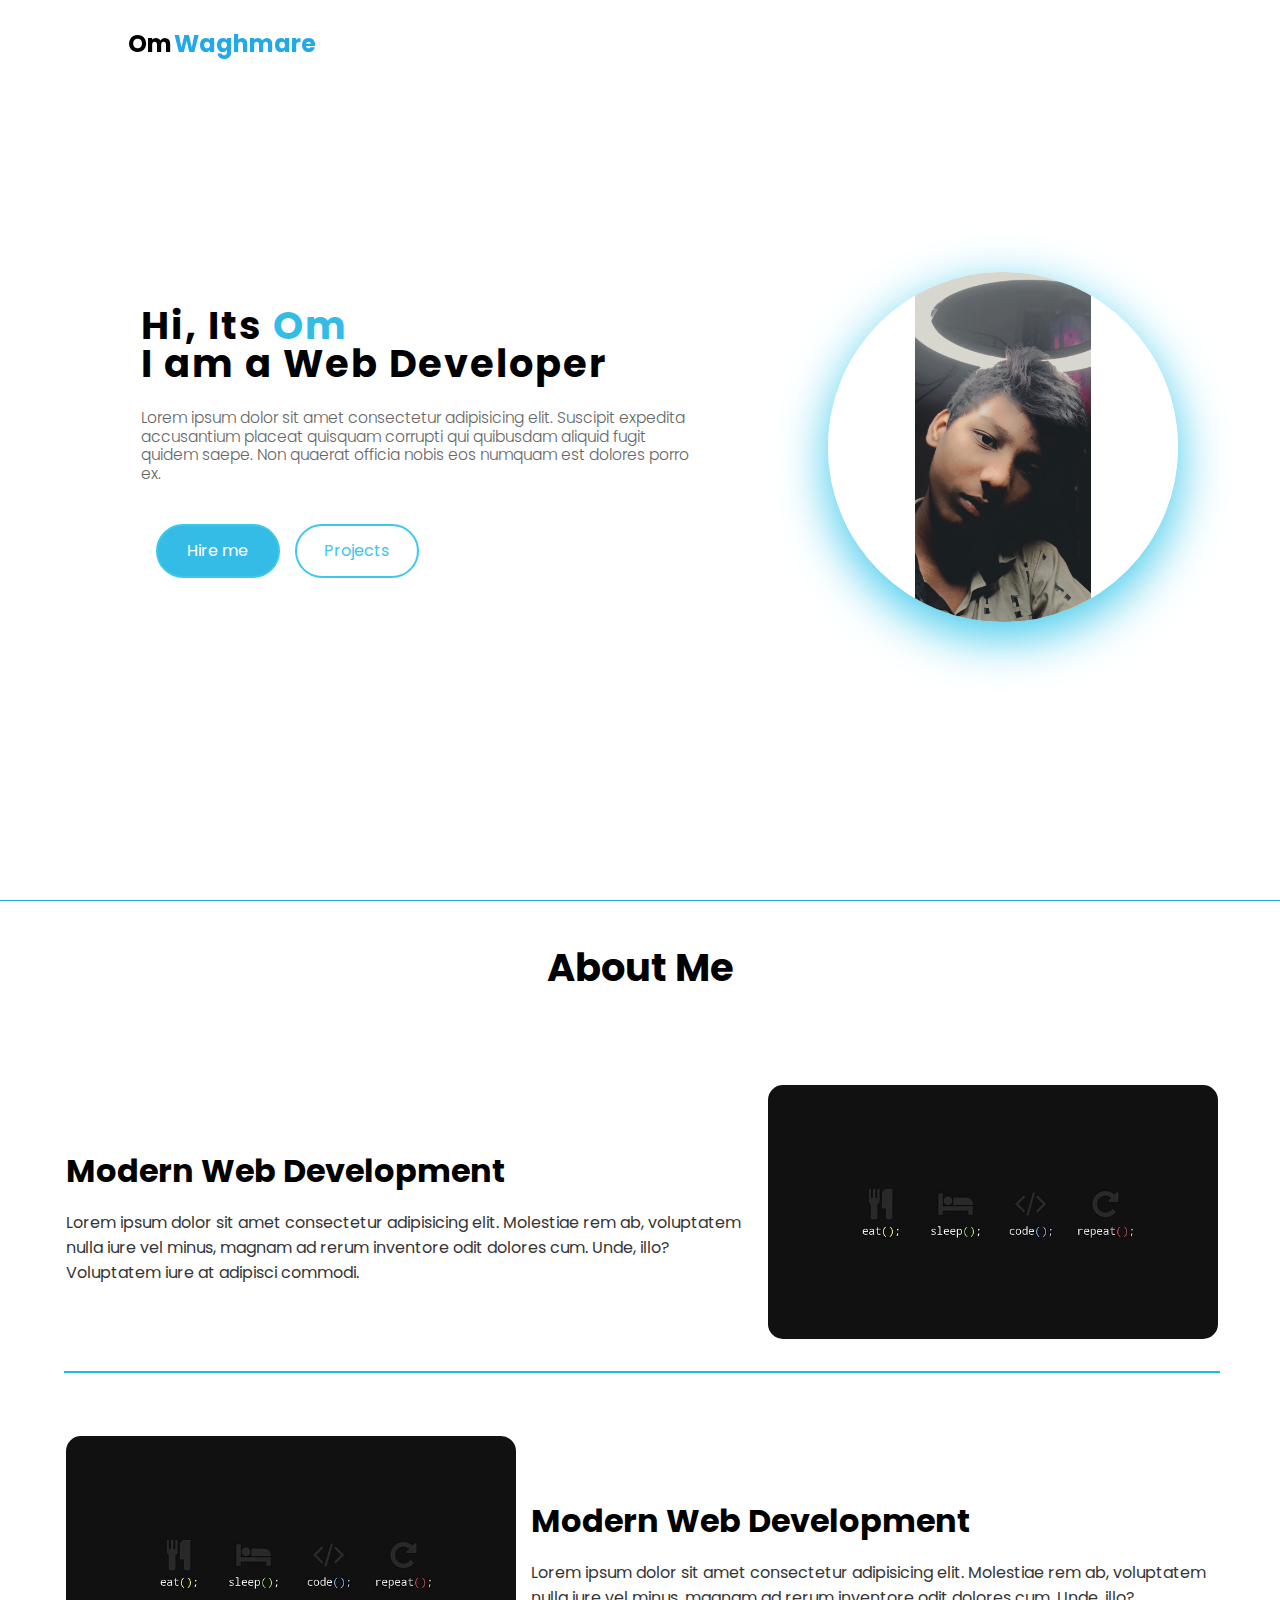
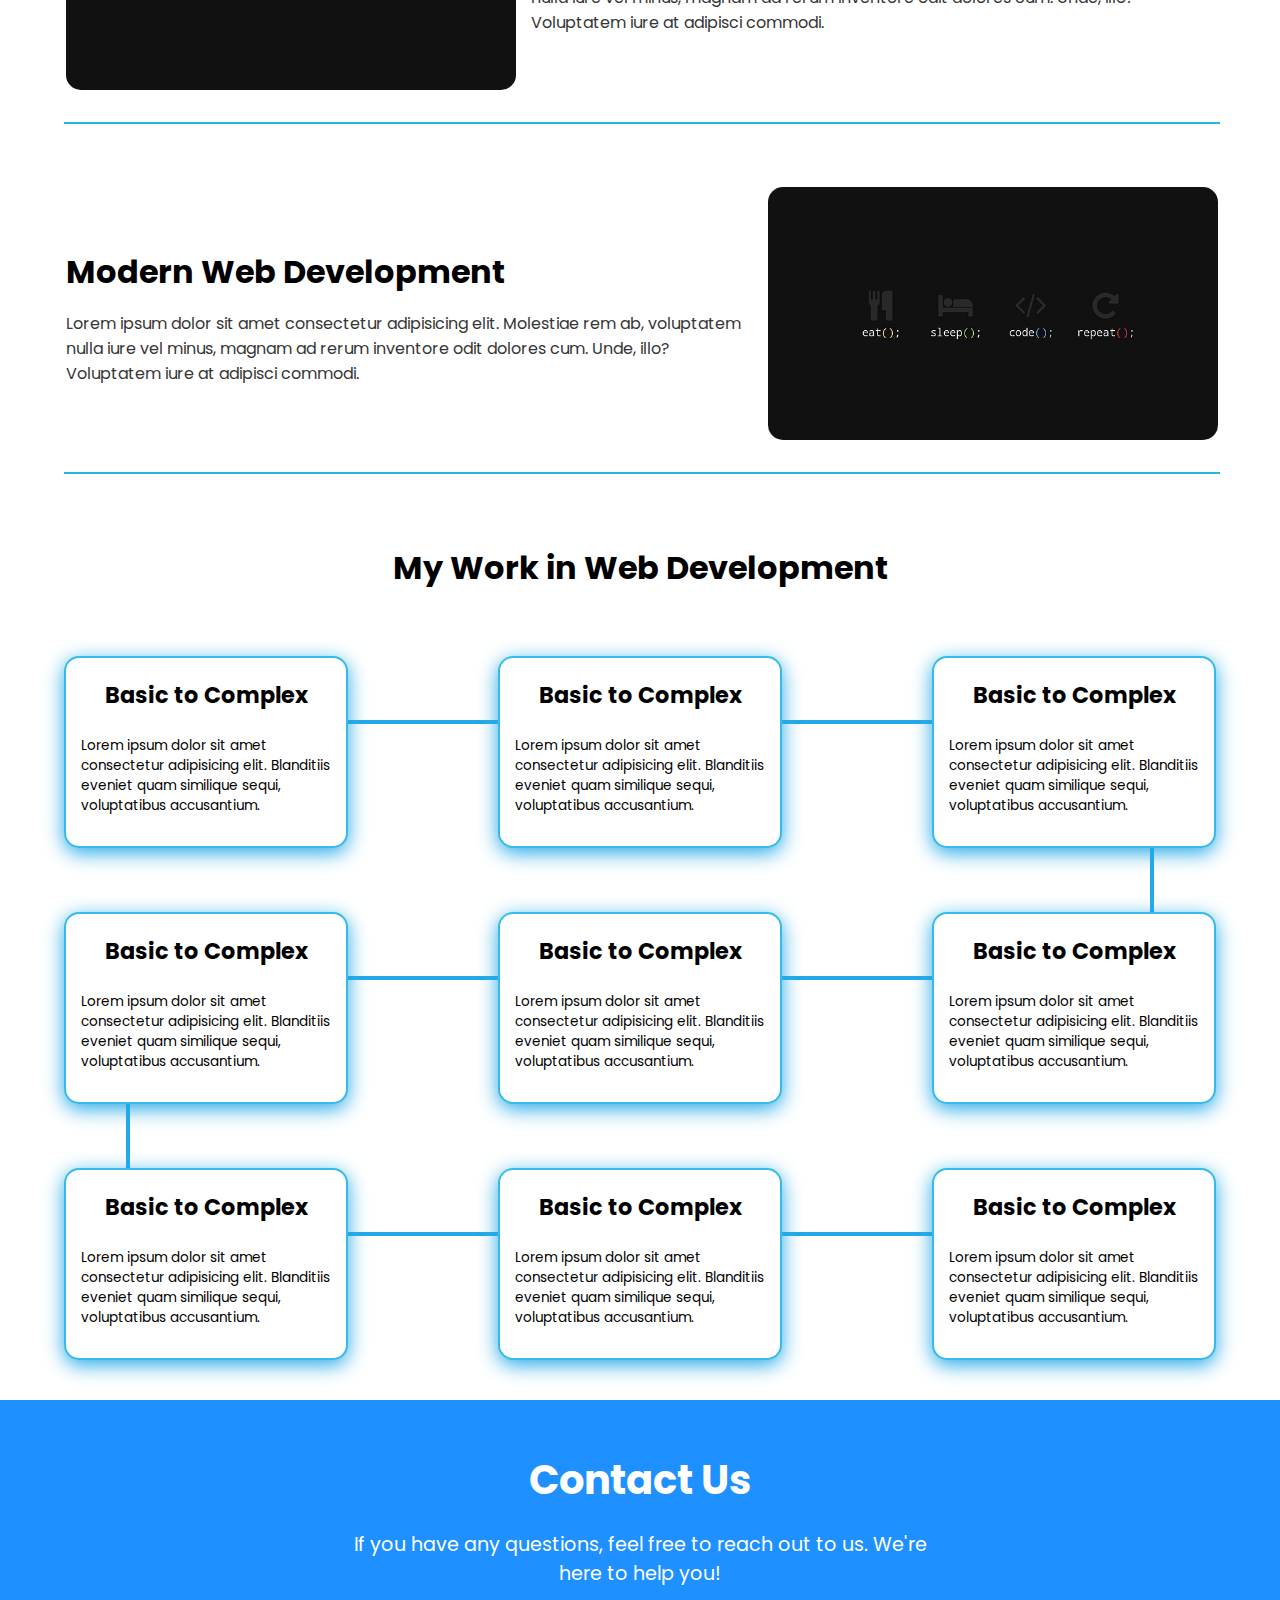
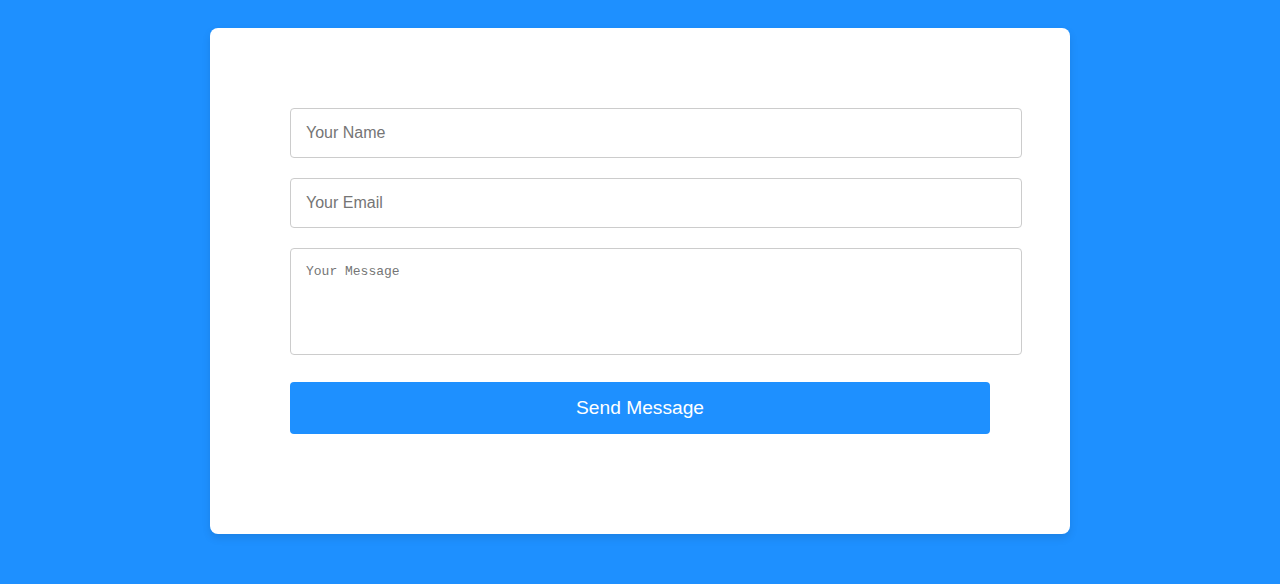
<file: index.html>
<!DOCTYPE html>
<html lang="en">

<head>
    <meta charset="UTF-8">
    <meta http-equiv="X-UA-Compatible" content="IE=edge">
    <meta name="viewport" content="width=device-width, initial-scale=1.0">
    <link rel="stylesheet" href="style.css">
    <title>Om Waghmare || Web Developer</title>
</head>

<body>
    <!-- Header Complete -->
    <header>
        <nav class="navbar">
            <label for="logo">
                <h2 class="logo">Om<span class="mg">Waghmare</span></h2>
            </label>
            <div class="hamburger">
                <span></span>
                <span></span>
                <span></span>
            </div>
            <ul>
                <li><a class="ActiveLink" href="#home"><span>H</span><span>o</span><span>m</span><span>e</span></a></li>
                <li><a href="#about"><span>A</span><span>b</span><span>o</span><span>u</span><span>t</span></a></li>
                <li><a href="#mywork"><span>M</span><span>y</span><span>
                            W</span><span>o</span><span>r</span><span>k</span></a></li>
                <li><a
                        href="#contact"><span>C</span><span>o</span><span>n</span><span>t</span><span>a</span><span>c</span><span>t</span></a>
                </li>
            </ul>
        </nav>
    </header>

    <div class="main">
        <div id="home" class="page1">
            <div class="container">
                <div class="content-box">
                <div class="MyInfo">
                    <h1>Hi, Its <span>Om</span><br>
                    I am a Web Developer</h1>
                    <p>Lorem ipsum dolor sit amet consectetur adipisicing elit. Suscipit expedita accusantium placeat quisquam corrupti qui quibusdam aliquid fugit quidem saepe. Non quaerat officia nobis eos numquam est dolores porro ex.</p>
                    <div class="hero-btn">
                        <span class="btn1"><a href="./src/hire.html">Hire me</a></span>
                        <span class="btn2"><a href="https://github.com/CodingOm1">Projects</a></span>
                    </div>
                </div>
                <div class="Profile">
                    <img width="350px" src="./images/logo.jpg" alt="Error to Load image">
                </div>
            </div>
            </div>
        </div>
        <div id="about" class="page2">
                <h2>About Me</h2>
                <div class="about-content">
                    <div class="box">
                        <div class="lhs">
                            <div class="column">
                                <h1>Modern Web Development</h1>
                                <p>Lorem ipsum dolor sit amet consectetur adipisicing elit. Molestiae rem ab, voluptatem nulla iure vel minus, magnam ad rerum inventore odit dolores cum. Unde, illo? Voluptatem iure at adipisci commodi.</p>
                            </div>
                        </div>
                        <div class="rhs">
                            <div class="thb">
                                <img width="450px" src="./images/minimalism-programming-code-wallpaper-preview.jpg" alt="Error to Load image..!">
                            </div>
                        </div>
                    </div>
                    <div class="box">
                        <div class="lhs">
                            <div class="column reverse">
                                <h1>Modern Web Development</h1>
                                <p>Lorem ipsum dolor sit amet consectetur adipisicing elit. Molestiae rem ab, voluptatem nulla iure vel minus, magnam ad rerum inventore odit dolores cum. Unde, illo? Voluptatem iure at adipisci commodi.</p>
                            </div>
                        </div>
                        <div class="rhs">
                            <div class="thb">
                                <img width="450px" src="./images/minimalism-programming-code-wallpaper-preview.jpg" alt="Error to Load image..!">
                            </div>
                        </div>
                    </div>
                    <div class="box">
                        <div class="lhs">
                            <div class="column">
                                <h1>Modern Web Development</h1>
                                <p>Lorem ipsum dolor sit amet consectetur adipisicing elit. Molestiae rem ab, voluptatem nulla iure vel minus, magnam ad rerum inventore odit dolores cum. Unde, illo? Voluptatem iure at adipisci commodi.</p>
                            </div>
                        </div>
                        <div class="rhs">
                            <div class="thb">
                                <img width="450px" src="./images/minimalism-programming-code-wallpaper-preview.jpg" alt="Error to Load image..!">
                            </div>
                        </div>
                    </div>
                </div>
        </div>
        <div class="Mywork" id="mywork">

                <h2>My Work in Web Development</h2>
                <div class="main-work">
                <div class="working-container">
                    <div class="rows">
                        <div class="WorkingBox">
                            <h2>Basic to Complex</h2>
                            <p>Lorem ipsum dolor sit amet consectetur adipisicing elit. Blanditiis eveniet quam similique sequi, voluptatibus accusantium.</p>
                        </div>
                    </div>
                    <div class="touch-line"></div>
                    <div class="rows">
                        <div class="WorkingBox">
                            <h2>Basic to Complex</h2>
                            <p>Lorem ipsum dolor sit amet consectetur adipisicing elit. Blanditiis eveniet quam similique sequi, voluptatibus accusantium.</p>
                        </div>
                    </div>
                    <div class="touch-line"></div>
                    <div class="rows">
                        <div class="WorkingBox">
                            <h2>Basic to Complex</h2>
                            <p>Lorem ipsum dolor sit amet consectetur adipisicing elit. Blanditiis eveniet quam similique sequi, voluptatibus accusantium.</p>
                        </div>
                    </div>
                    <div class="touch-line"></div>
                </div>
                <div class="vr-line"></div>
                <div class="working-container">
                    <div class="rows">
                        <div class="WorkingBox">
                            <h2>Basic to Complex</h2>
                            <p>Lorem ipsum dolor sit amet consectetur adipisicing elit. Blanditiis eveniet quam similique sequi, voluptatibus accusantium.</p>
                        </div>
                    </div>
                    <div class="touch-line"></div>
                    <div class="rows">
                        <div class="WorkingBox">
                            <h2>Basic to Complex</h2>
                            <p>Lorem ipsum dolor sit amet consectetur adipisicing elit. Blanditiis eveniet quam similique sequi, voluptatibus accusantium.</p>
                        </div>
                    </div>
                    <div class="touch-line"></div>
                    <div class="rows">
                        <div class="WorkingBox">
                            <h2>Basic to Complex</h2>
                            <p>Lorem ipsum dolor sit amet consectetur adipisicing elit. Blanditiis eveniet quam similique sequi, voluptatibus accusantium.</p>
                        </div>
                    </div>
                    <div class="touch-line"></div>
                </div>
                <div class="vr-line-left"></div>
                <div class="working-container">
                    <div class="rows">
                        <div class="WorkingBox">
                            <h2>Basic to Complex</h2>
                            <p>Lorem ipsum dolor sit amet consectetur adipisicing elit. Blanditiis eveniet quam similique sequi, voluptatibus accusantium.</p>
                        </div>
                    </div>
                    <div class="touch-line"></div>
                    <div class="rows">
                        <div class="WorkingBox">
                            <h2>Basic to Complex</h2>
                            <p>Lorem ipsum dolor sit amet consectetur adipisicing elit. Blanditiis eveniet quam similique sequi, voluptatibus accusantium.</p>
                        </div>
                    </div>
                    <div class="touch-line"></div>
                    <div class="rows">
                        <div class="WorkingBox">
                            <h2>Basic to Complex</h2>
                            <p>Lorem ipsum dolor sit amet consectetur adipisicing elit. Blanditiis eveniet quam similique sequi, voluptatibus accusantium.</p>
                        </div>
                    </div>
                    <div class="touch-line"></div>
                </div>
                </div>
        </div>
        <div id="contact" class="contact-section">
            <h2>Contact Us</h2>
            <p>If you have any questions, feel free to reach out to us. We're here to help you!</p>
            <div class="contact-form">
                <form action="#" method="POST">
                    <input type="text" name="name" placeholder="Your Name" required>
                    <input type="email" name="email" placeholder="Your Email" required>
                    <textarea name="message" rows="5" placeholder="Your Message" required></textarea>
                    <input type="submit" value="Send Message">
                </form>
            </div>
        </div>
    </div>
    <script src="script.js"></script>
</body>

</html>
</file>
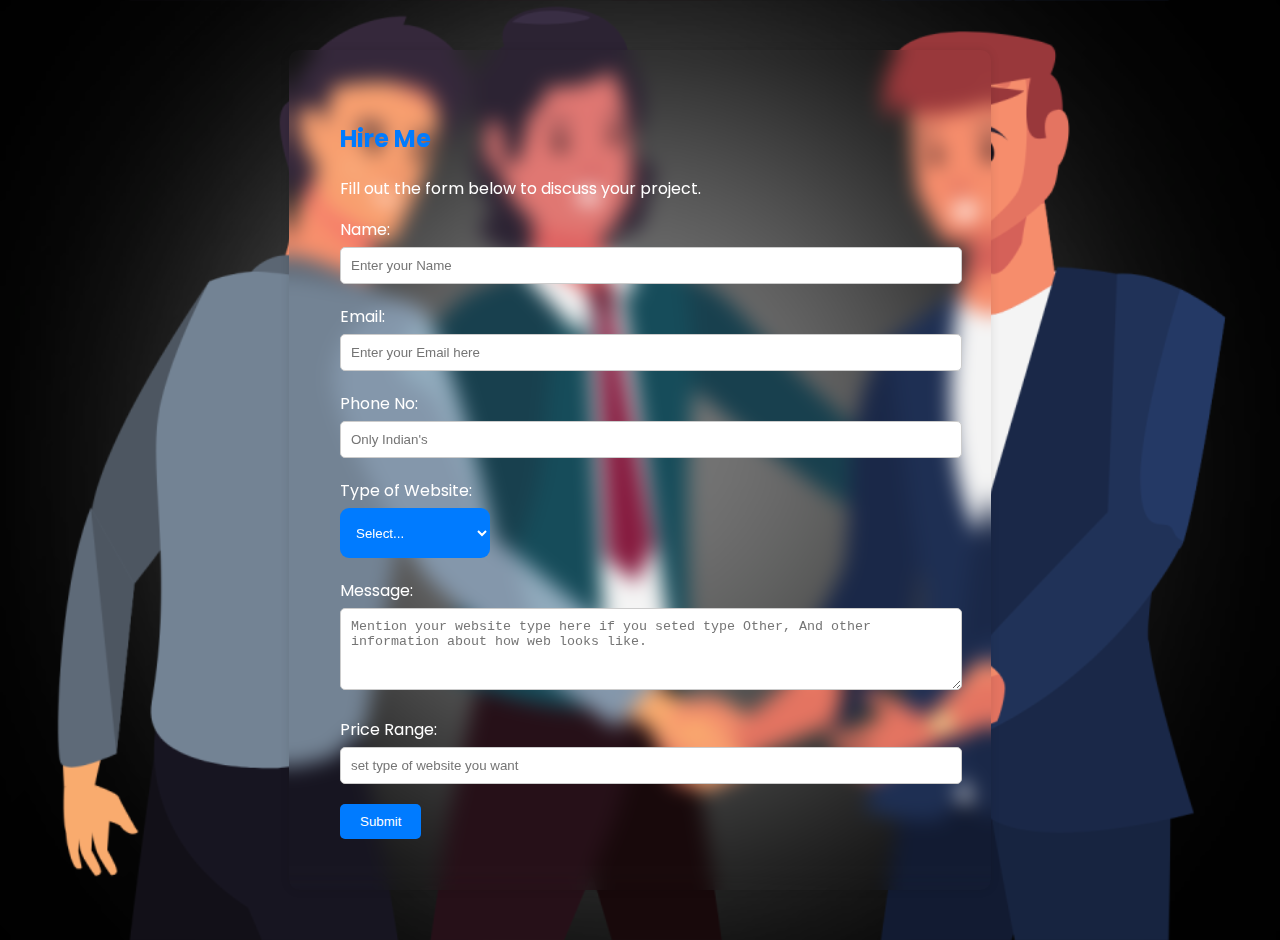
<file: src/hire.html>
<!DOCTYPE html>
<html lang="en">
<head>
    <meta charset="UTF-8">
    <meta name="viewport" content="width=device-width, initial-scale=1.0">
    <title>Hire Me</title>
    <link rel="stylesheet" href="hire.css">
</head>
<body>
    <div class="container">
        <h2>Hire Me</h2>
        <p>Fill out the form below to discuss your project.</p>
        <form id="hireMeForm">
          <div class="form-group">
            <label for="name">Name:</label>
            <input type="text" id="name" name="name" placeholder="Enter your Name" required>
          </div>
          <div class="form-group">
            <label for="email">Email:</label>
            <input type="email" id="email" name="email" placeholder="Enter your Email here" required>
          </div>
          <div class="form-group">
            <label for="phone">Phone No:</label>
            <input maxlength="14" placeholder="Only Indian's" type="text" id="phone" name="phone" required>
          </div>
          <div class="form-group">
            <label for="websiteType">Type of Website:</label>
            <select id="websiteType" name="websiteType" required>
              <option value="">Select...</option>
              <option value="Personal">Personal Website</option>
              <option value="Portfolio">Portfolio Website</option>
              <option value="Business">Business Website</option>
              <option value="E-commerce">E-commerce Website</option>
              <option value="Other">Other</option>
            </select>
          </div>
          <div class="form-group">
            <label for="message">Message:</label>
            <textarea id="message" name="message" rows="4" placeholder="Mention your website type here if you seted type Other, And other information about how web looks like." required></textarea>
          </div>
          <div class="form-group">
            <label for="priceRange">Price Range:</label>
            <input type="text" id="priceRange" placeholder="set type of website you want" name="priceRange" readonly required>
          </div>
          <button type="submit">Submit</button>
        </form>
      </div>
      
      


    <script>
        document.getElementById("hireMeForm").addEventListener("submit", function(event) {
  event.preventDefault();
  // You can add form submission logic here (e.g., sending data to a server)
  alert("Thank you for your interest! Your message has been submitted.");
  document.getElementById("hireMeForm").reset();
});
document.getElementById("websiteType").addEventListener("change", function() {
  var priceRangeInput = document.getElementById("priceRange");
  var websiteType = this.value;
  var priceRange;

  switch (websiteType) {
    case "Personal":
      priceRange = "$500 - $1000";
      break;
    case "Portfolio":
      priceRange = "$800 - $1500";
      break;
    case "Business":
      priceRange = "$1000 - $2000";
      break;
    case "E-commerce":
      priceRange = "$1500 - $3000";
      break;
    case "Other":
      priceRange = "Contact for pricing";
      break;
    default:
      priceRange = "";
  }

  priceRangeInput.value = priceRange;
});
document.getElementById("phone").addEventListener("input", function() {
  var phoneNumber = this.value.trim();
  if (!phoneNumber.startsWith("+91")) {
    this.value = "+91 " + phoneNumber;
  }
});


    </script>
</body>
</html>
</file>
<file: style.css>
@import url("https://fonts.googleapis.com/css2?family=Poppins:ital,wght@0,100;0,200;0,300;0,400;0,500;0,600;0,700;0,800;0,900;1,100;1,200;1,300;1,400;1,500;1,600;1,700;1,800;1,900&display=swap");
* {
  margin: 0;
  padding: 0;
}

::selection{
    background: #24a9e7;
    color: #000;
}
html {
  scroll-behavior: smooth;
  transition: cubic-bezier(0.19, 1, 0.22, 1) .5s;
}
body {
  background-color: #fff;
  font-family: "Poppins", sans-serif;
  color: #000;
}
header {
  width: 100%;
  height: 30px;
  background-color: transparent;
  padding: 2vw 0vw;
  z-index: 4;
  position: fixed;
  backdrop-filter: blur(8px);
  -webkit-backdrop-filter: blur(8px);
}

.navbar {
  display: flex;
  align-items: center;
  justify-content: space-between;
  padding: 0vw 10vw;
}
.logo {
  display: flex;
  align-items: center;
  justify-content: center;
  gap: 2px;
  color: #000;
}
.logo span {
  color: #24a9e7;
}
.navbar ul {
  display: flex;
  gap: 20px;
  list-style: none;
}
.navbar ul li a {
  display: flex;
  align-items: center;
  justify-content: center;
  text-decoration: none;
  color: #000;
  font-size: 1.1rem;
  position: relative;
  transition: 0.2s ease-in-out;
}
.navbar ul li a::after {
  content: "";
  width: 0%;
  height: 4px;
  position: absolute;
  bottom: -3px;
  margin-top: 5px;
  left: 0;
  background: #20b9e7;
  transition: 0.3s ease-in-out;
  border-radius: 50px;
  box-shadow: 0 4px 10px #34bce6,
    /* softer, more diffused shadow */ 0 0 20px #3bc8eb;
}
.navbar ul li a:hover::after {
  width: 100%;
}
.ActiveLink a{
  color: 
  #34bce6;
}
.navbar ul li a:hover {
  color: #3bc8eb;
  transform: translateY(-2px);
}

.navbar a span {
  display: inline-block;
  opacity: 0;
  animation: fadeIn 0.5s forwards;
}

.navbar a span:nth-child(1) {
  animation-delay: 0s;
}
.navbar a span:nth-child(2) {
  animation-delay: 0.1s;
}
.navbar a span:nth-child(3) {
  animation-delay: 0.2s;
}
.navbar a span:nth-child(4) {
  animation-delay: 0.3s;
}
.navbar a span:nth-child(5) {
  animation-delay: 0.4s;
}
.navbar a span:nth-child(6) {
  animation-delay: 0.5s;
}
.navbar a span:nth-child(7) {
  animation-delay: 0.6s;
}
.navbar a span:nth-child(8) {
  animation-delay: 0.7s;
}
.navbar a span:nth-child(9) {
  animation-delay: 0.8s;
}
.navbar a span:nth-child(10) {
  animation-delay: 0.9s;
}

.hamburger {
  width: 25px;
  height: 100%;
  display: flex;
  flex-direction: column;
  align-items: center;
  justify-content: center;
  cursor: pointer;
  display: none;
}
.hamburger span {
  width: 100%;
  height: 3.5px;
  margin-top: 4px;
  background: #000;
}

@keyframes fadeIn {
  to {
    opacity: 1;
    transform: translateY(0);
  }
  from {
    opacity: 0;
    transform: translateY(-20px);
  }
}
@keyframes fadeLeft {
  to {
    opacity: 1;
    transform: translateX(0);
  }
  from {
    opacity: 0;
    transform: translateX(-20px);
  }
}

@media screen and (max-width: 794px) {
  .navbar {
    padding: 0px 15px;
  }
}

@media (max-width: 794px) {
  .hamburger {
    display: flex;
  }
  .navbar ul {
    flex-direction: column;
    position: absolute;
    top: 100%;
    left: 0%;
    width: 0%;
    height: 100vh;
    background: #0fa9cf;
    padding: 10vw 0vw;
    font-size: 1.2vw;
    color: #fff;
    text-align: center;
    z-index: 99;
    align-items: center;
    overflow: hidden;
    transition: 0.2s ease-in-out;
  }
  .navbar ul.show {
    width: 50%;
  }
  .navbar ul li a {
    font-size: 3vw;
    color: #fff;
  }
  .navbar ul li a:hover {
    color: #000;
  }
  .navbar ul li a::after {
    background: #000;
  }
}

@media screen and (max-width: 469px) {
  .logo {
    font-size: 1.1rem;
  }
  .navbar ul li a {
    font-size: 5vw;
  }
}

/* Hero and all section */

.page1 {
  width: 100%;
  height: 100vh;
  background: transparent;
  background-position: center;
  background-size: cover;
}
.container {
    display: flex;
    align-items: center;
    justify-content: space-between;
    width: 100%;
    height: 100%;
}
.content-box {
    display: flex;
    align-items: center;
    width: 100%;
    height: 100%;
    justify-content: space-between;
    padding: 0vw 8vw;
    gap: 15px;
}
.MyInfo {
    display: flex;
    flex-direction: column;
    align-items: start;
    max-width: 550px;
    padding: 0vw 3vw;
}
.MyInfo h1 {
    font-size: 3vw;
    line-height: 100%;
    letter-spacing: 2px;
    animation: fadeLeft .3s ease-in;
}
.MyInfo h1 span{
    color: #34bce6;
}
.MyInfo p{
    margin-top: 25px;
    font-size: 0.97rem;
    line-height: 1.2;
    font-weight: 300;
    color: #666;
    animation: fadeLeft .6s ease-in;
}

.hero-btn {
    display: flex;
    align-items: center;
    justify-content: space-evenly;
    margin-top: 2vw;
    padding: 15px;
    gap: 15px;
}
.hero-btn span:nth-child(1){
  animation: fadeLeft .2s ease-in;
}
.hero-btn span:nth-child(2){
  animation: fadeLeft .4s ease-in;
}
.hero-btn span{
    width: 120px;
    display: flex;
    align-items: center;
    justify-content: center;
    height: 50px;
    border-radius: 50px;
    cursor: pointer;
}
.btn1 {
    background: #34bce6;
    border: 2px solid #3bc8eb;
    transition: .2s ease-in-out;
}
.btn1 a {
    color: #fff;
    transition: .2s ease-in-out;
    text-decoration: none;
}
.btn1:hover{
    background: #20b9e7;
}
.btn2 {
    background: transparent;
    border: 2px solid #3bc8eb;
    transition: .2s ease-in-out;
}
.btn2 a {
    color: #3bc8eb;
    transition: .2s ease-in-out;
    text-decoration: none;
}
.btn2:hover{
    background: #20b9e7;
}
.btn2:hover a{
    color: #fff;
}

.Profile img{
    border-radius: 50%;
    transition: .2s all ease-in-out;
    box-shadow: 0 15px 50px #3bc8eb;
}
.Profile img:hover{
    transform: translate(-5px, -5px);
    box-shadow: 0 35px 100px #3bc8eb;
}

@media screen and (max-width: 841px) {
    .content-box
    {
        flex-direction: column-reverse;
        margin-top: 20%;
        align-items: center;
        justify-content: center;
    }
    .Profile img {
        width: 250px;
    }
    .MyInfo h1 {
        font-size: 6.5vw;
    }
}


.page2{
    border-top: 1px solid #24a9e7;
    width: 100%;
    background: #ffffff;
    overflow: hidden;
}
.page2 h2 {
  display: flex;
  align-items: center;
  justify-content: center;
  padding: 3vw 0vw;
  font-size: 3vw;
}

.about-content {
  display: flex;
  flex-direction: column;
  padding: 2vw 5vw;
  gap: 3vw;
}

.about-content  .box {
  display: flex;
  align-items: center;
  border-bottom: 2px solid #20b9e7;
  padding: 25px 2px;
  justify-content: space-between;
  width: 100%;
  gap: 15px;
}
.box:nth-child(2){
  flex-direction: row-reverse;
}
.lhs {
  display: flex;
  align-items: center;
  justify-content: center;
}
.lhs .column {
  display: flex;
  flex-direction: column;
  align-items: flex-start;
  justify-content: left;
  gap: 15px;
}
.column p {
  color: #353535;
  max-width: 700px;
  text-align: left;
}

.thb img {
  border-radius: 15px;
}

@media (max-width: 1029px) {
  .box,
  .box:nth-child(2){
    flex-direction: column-reverse;
  }  
  .lhs .column{
    align-items: center;
    justify-content: center;
  }
}

@media screen and (max-width: 552px) {
  .thb img {
    width: 200px;
  }
  .column{
    font-size: 0.65rem;
    padding: 0 25px;
  }
  .page2 h2 {
    font-size: 1.5rem;
  }
}


@media screen and (max-width: 800px) {
  .content-box {
    padding: 0vw 0vw;
  }
}



.Mywork {
  width: 100%;
  position: relative;
  background-color: #fff;
  padding: 40px 0px;
}

.Mywork h2 {
  margin: 4px auto;
  width: 100%;
  font-size: 2.5vw;
  color: #000;
  display: flex;
  justify-content: center;
} 
.working-container {
  display: flex;
  padding: 0 5vw;
  justify-content: space-between;
  gap: 15px;
  margin-top: 5vw;
  flex-wrap: wrap;
  background : transparent;
}
.working-container .rows{
  border: 2px solid #34bce6;
  border-radius: 15px;
  padding: 15px;
  box-shadow: 0 5px 20px #24a9e7;
  background: #fff;
  max-width: 250px;
  max-height: 200px;
  overflow: auto;
  position: relative;
  z-index: 3;
  transition: .2s ease-in-out all;
}
.rows:hover{
  transform: scale(1.2) rotate(5deg);

}
.rows .WorkingBox{
  display: flex;
  flex-direction: column;
  align-items: flex-start;
  justify-content: left;
  position: relative;
  gap: 5px;
}
.WorkingBox h2 {
    font-size: 1.4rem;
    margin-top: 5px;
}
.WorkingBox p {
  font-size: 0.85rem;
  padding: 15px 0px;
}
.touch-line {
  display: flex;
  width: 70%;
  height: 4px;
  background: #24a9e7;
  margin: 5% 0%;
  z-index: 2;
  position: absolute;
}
.vr-line {
  display: flex;
  width: 20%;
  transform: rotate(90deg);
  height: 4px;
  background: #24a9e7;
  margin: 5% 0%;
  right: 0;
  z-index: 2;
  position: absolute;
}
.vr-line-left {
  display: flex;
  width: 20%;
  transform: rotate(90deg);
  height: 4px;
  background: #24a9e7;
  margin: 5% 0%;
  z-index: 2;
  position: absolute;
}

.rows::-webkit-scrollbar {
  width: 8px;
}

.rows::-webkit-scrollbar-track {
  background: #e0e0e000;
  border-radius: 6px;
}

.rows::-webkit-scrollbar-thumb {
  background-color: #39e7f359;
  border-radius: 6px;
  width: 5px;
}

.rows::-webkit-scrollbar-thumb:hover {
  background-color: #555;
}

@media (max-width: 1083px) {
  .working-container {
      flex-direction: column;
      gap: 5px;
      padding: 0 1.2vw;
  }
  .main-work {
    display: flex;
  }
  .rows {
      max-width: 100%;
      width: 200px;
      height: 100px;
      max-height: none;
  }

  .touch-line, .vr-line, .vr-line-left {
      display: none;
  }
}



.contact-section {
  background-color: #1e90ff;
  color: white;
  padding: 50px 20px;
  display: flex;
  flex-direction: column;
  align-items: center;
  text-align: center;
}

.contact-section h2 {
  margin-bottom: 20px;
  font-size: 2.5em;
}

.contact-section p {
  font-size: 1.2em;
  margin-bottom: 40px;
  max-width: 600px;
}

.contact-form {
  background: white;
  padding: 80px;
  border-radius: 8px;
  box-shadow: 0 4px 8px rgba(0, 0, 0, 0.1);
  max-width: 700px;
  width: 100%;
}

.contact-form input,
.contact-form textarea {
  width: 100%;
  padding: 15px;
  margin-bottom: 20px;
  border: 1px solid #ccc;
  border-radius: 4px;
  font-size: 1em;
  resize: none;
}


.contact-form input[type="submit"] {
  background-color: #1e90ff;
  color: white;
  border: none;
  cursor: pointer;
  font-size: 1.2em;
  transition: background-color 0.3s ease;
}

.contact-form input[type="submit"]:hover {
  background-color: #1c86ee;
}

@media (max-width: 768px) {
  .contact-section {
      padding: 30px 10px;
  }

  .contact-section h2 {
      font-size: 2em;
  }

  .contact-section p {
      font-size: 1em;
  }
}
</file>
<file: src/hire.css>
@import url("https://fonts.googleapis.com/css2?family=Poppins:ital,wght@0,100;0,200;0,300;0,400;0,500;0,600;0,700;0,800;0,900;1,100;1,200;1,300;1,400;1,500;1,600;1,700;1,800;1,900&display=swap");

body {
    font-family: 'Poppins', sans-serif;
    margin: 0;
    padding: 0;
    background: url(../images/1692075003840.png);
    background-position: center;
    background-size: cover;
    color: #fff;
}
input,textarea{
  outline: none;
  border: 2px solid #000;
}
input,textarea:focus{
  outline: #007bff;
}
.container {
  max-width: 600px;
  margin: 50px auto;
  padding: 20px;
  background: #ffffff00;
  backdrop-filter: blur(10px);
  padding: 4vw;
  border-radius: 10px;
  box-shadow: 0 0 10px rgba(0, 0, 0, 0.1);
}
h2 {
  color: #007bff;
}
.form-group {
  margin-bottom: 20px;
}
label {
  display: block;
  margin-bottom: 5px;
  color: #ffffff;
}
input[type="text"],
input[type="email"],
textarea {
  width: 100%;
  padding: 10px;
  border: 1px solid #ccc;
  border-radius: 5px;
}
#phone {
  width: 100%;
  padding: 10px;
  border: 1px solid #ccc;
  border-radius: 5px;
}
button {
  background-color: #007bff;
  color: #fff;
  border: none;
  padding: 10px 20px;
  cursor: pointer;
  border-radius: 5px;
}
button:hover {
  background-color: #0056b3;
}
#websiteType {
  width: 150px;
  height: 50px;
  padding: 15px 12px;
  background: #007bff;
  border-radius: 9px;
  border: none;
  color: #fff;
}
</file>
